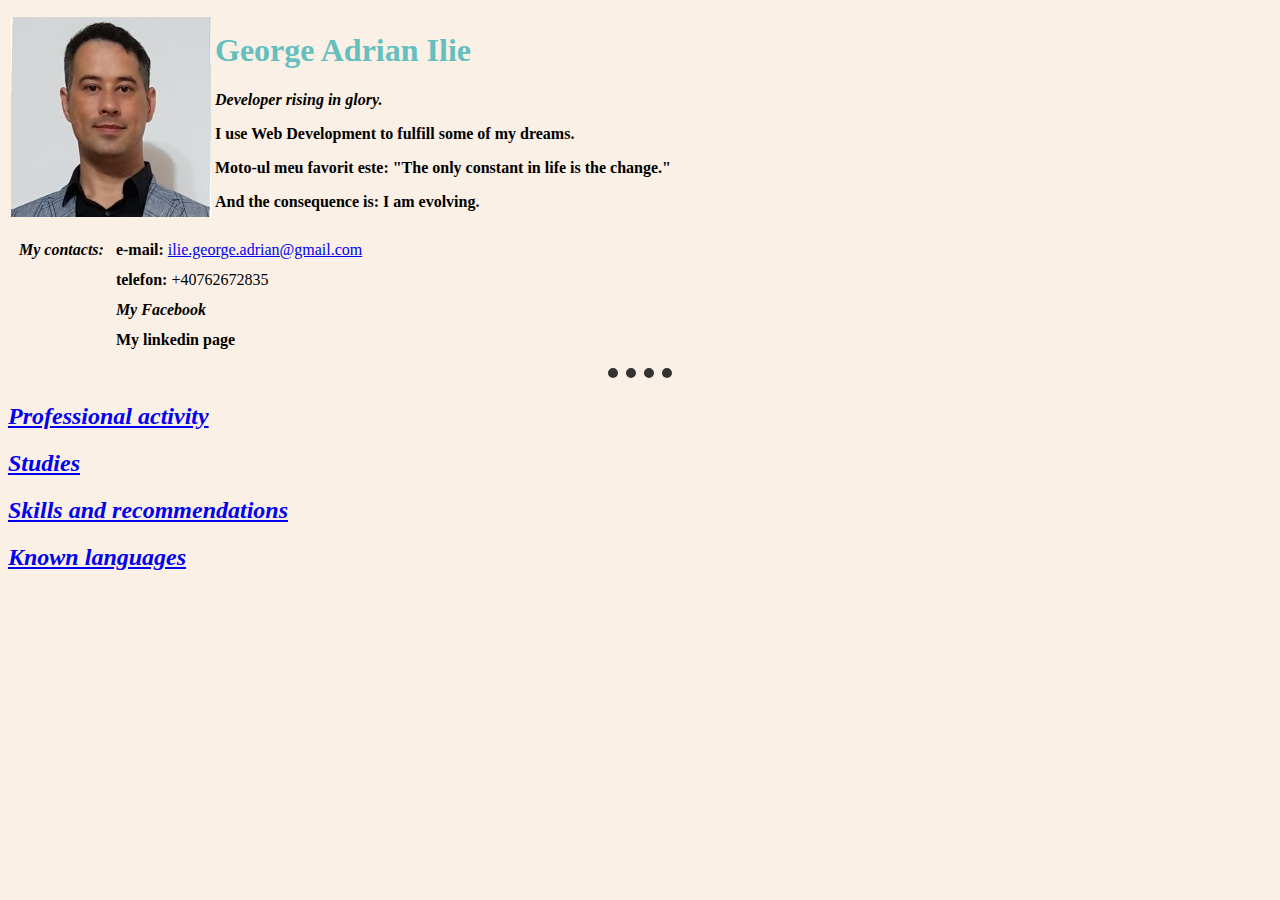
<file: index.html>
<!DOCTYPE html>
<html lang="en" dir="ltr">

<head>
  <meta charset="utf-8">
  <title>George Adrian Ilie's - Personal website</title>
  <link rel="stylesheet" href="css/styles.css">
</head>


<body style="background-color: linen;">
  <table>
    <tr>
      <td><img src="images/eu.jpg" alt="George Adrian Ilie" style="height:100%;"></td>
      <td>
        <h1>George Adrian Ilie</h1>
        <p><em><strong>Developer rising in glory.<strong></em></p>
        <p>I use Web Development to fulfill some of my dreams.</p>
        <p>Moto-ul meu favorit este: "The only constant in life is the change."
        <p>
        <p>And the consequence is: I am evolving.</ </p>
      </td>
    </tr>
  </table>
  <table cellspacing=10>
    <tr>
      <th>
        <em><strong>My contacts:</strong></em>
      </th>
      <td>
        <strong>e-mail:</strong> <a href="contact.html">ilie.george.adrian@gmail.com</a><br>
    </tr>
    <tr>
      <td></td>
      <td>
        <strong>telefon:</strong> +40762672835<br>
      </td>
    </tr>
    <tr>
      <td></td>
      <td>
        <em><strong>My Facebook</strong></em><br>
      </td>
    </tr>
    <tr>
      <td></td>
      <td>
        <strong>My linkedin page</strong>
      </td>
    </tr>
  </table>
  <hr size="3" noshade>
  <h2><a href="professional_activity.html"><strong><em>Professional activity</em></strong></a></h2>
  <h2><a href="studies.html"><strong><em>Studies</em></strong></a></h2>
  <h2><a href="skills.html"><strong><em>Skills and recommendations</em></strong></a></h2>
  <h2><a href="languages.html"><strong><em>Known languages</em></strong></a></h2>



</body>

</html>
</file>
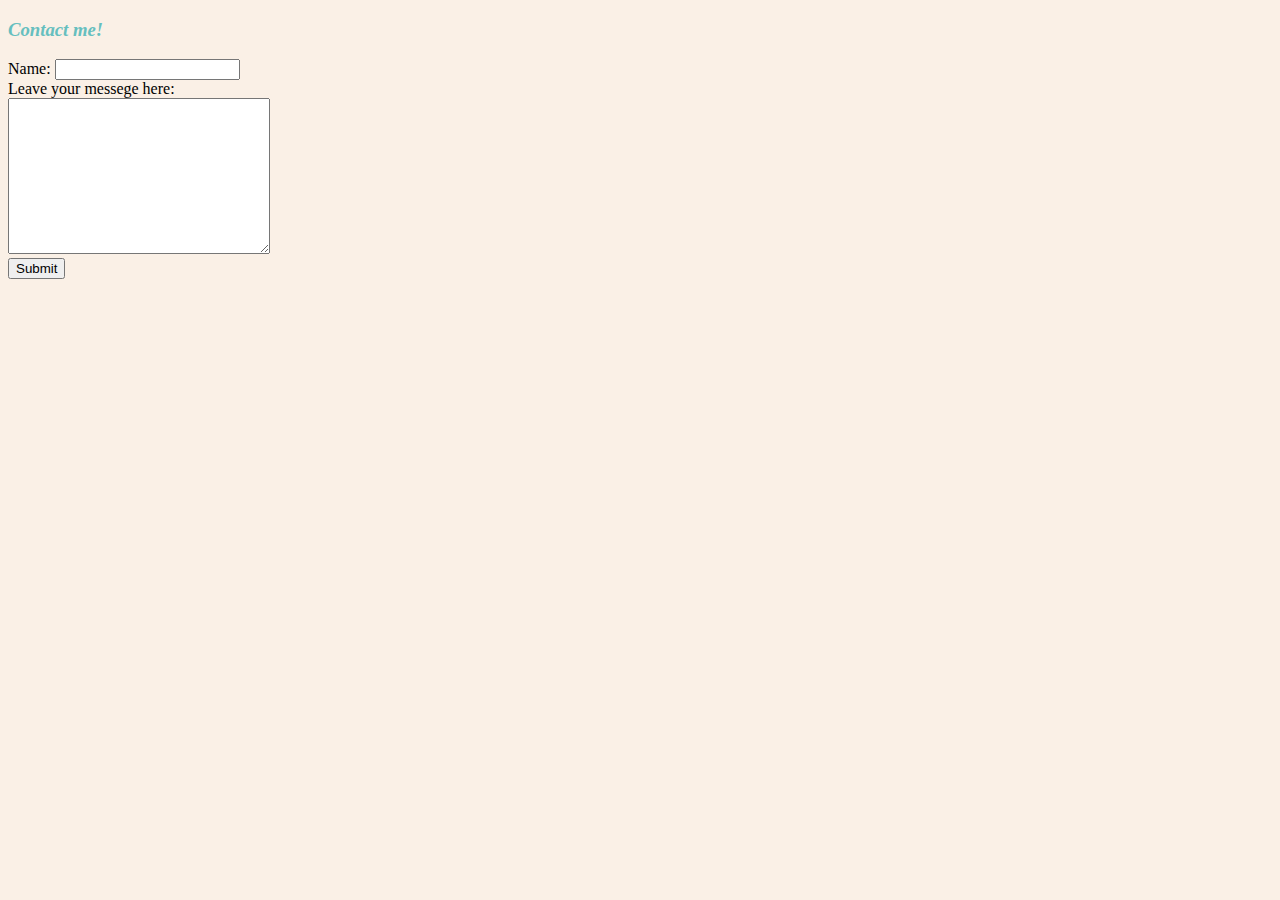
<file: contact.html>
<!DOCTYPE html>
<html lang="en" dir="ltr">

<head>
  <meta charset="utf-8">
  <title>Contact_me</title>
  <link rel="stylesheet" href="css/styles.css">
</head>
<body style="background-color: linen;">
<h3><em>Contact me!</em></h3>
  <form action="mailto:ilie_george1986@yahoo.com" method="post" enctype="text/plain">
    <label for="name">Name:</label>
    <input type="text" name="" value=""><br>
    <label for="coment">Leave your messege here:</label><br>
    <textarea name="name" rows="10" cols="30"></textarea>
    <br>
    <input type="submit" name="">
  </form>

</body>
</html>
</file>
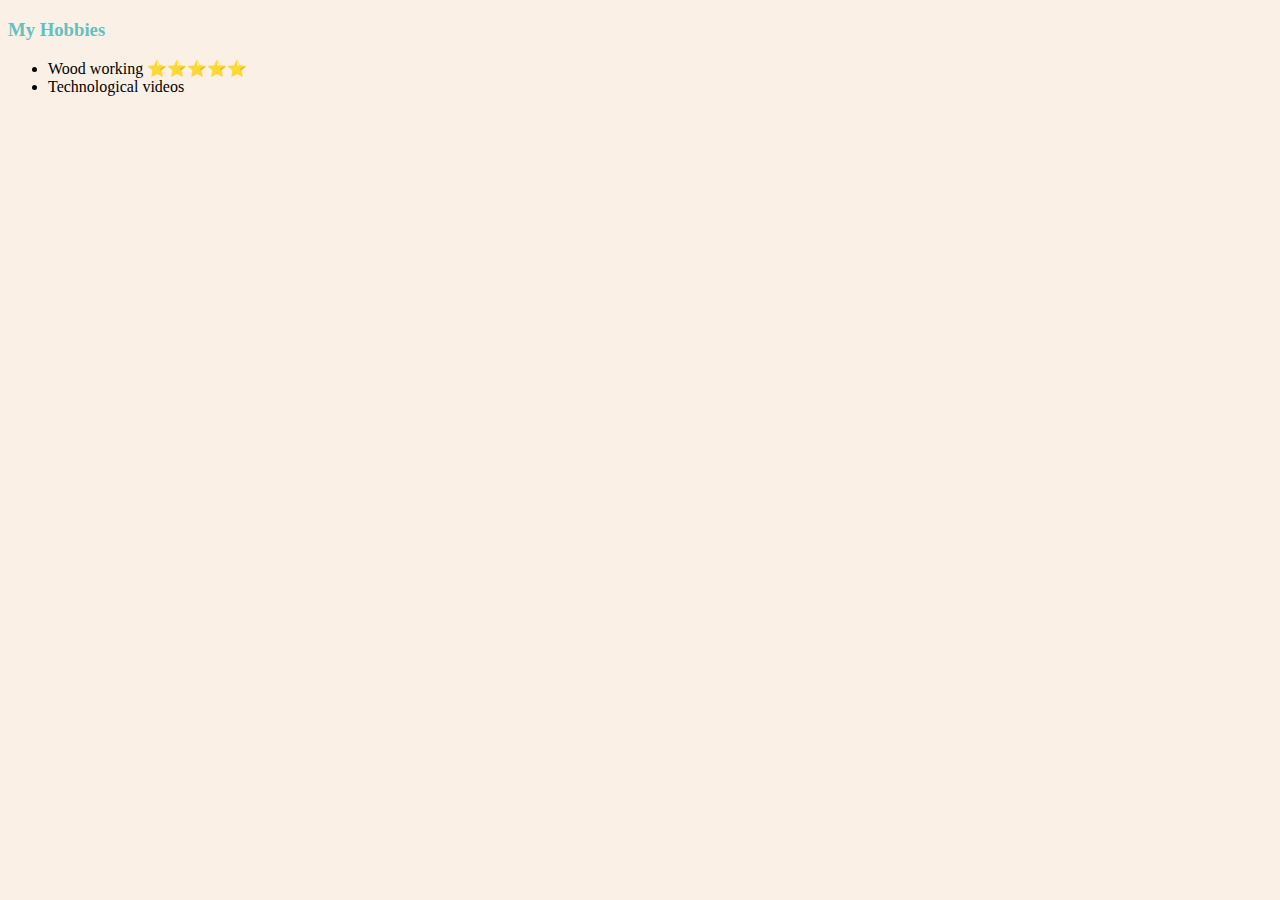
<file: hobbies.html>
<!DOCTYPE html>
<html lang="en" dir="ltr">
  <head>
    <meta charset="utf-8">
    <title>My Hobbies</title>
    <link rel="stylesheet" href="css/styles.css">
  </head>
  <body style="background-color: linen;">
    <h3>My Hobbies</h3>
    <p><ul>
      <li>Wood working ⭐⭐⭐⭐⭐</li>
      <li>Technological videos</li>
    </ul></p>
  </body>
</html>
</file>
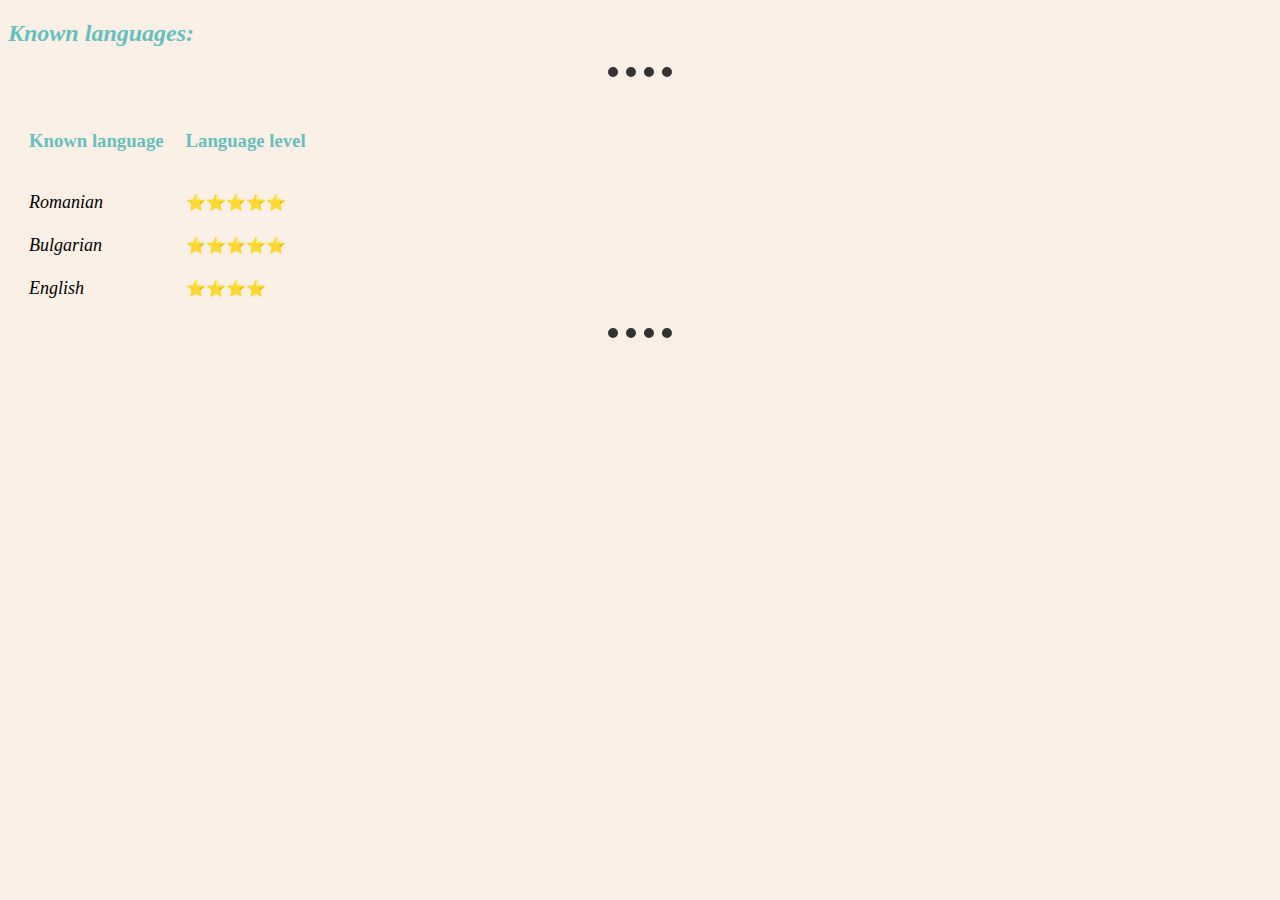
<file: languages.html>
<!DOCTYPE html>
<html lang="en" dir="ltr">
  <head>
    <meta charset="utf-8">
    <title>Language</title>
    <link rel="stylesheet" href="css/styles.css">
  </head>
  <body style="background-color: linen;">
    <h2><strong><em>Known languages:</em></strong></h2>
<hr size="2" noshade>
<table cellspacing=20>
  <tr>
    <th><h3>Known language</h3></th>
    <th><h3>Language level</h3></th>
  </tr>
  <tr>
    <td><span style="font-size:18px"><em>Romanian</em></span></td>
    <td>⭐⭐⭐⭐⭐</td>
  </tr>
  <tr>
    <td><span style="font-size:18px"><em>Bulgarian</em></span></td>
    <td>⭐⭐⭐⭐⭐</td>
  </tr>
  <tr>
    <td><span style="font-size:18px"><em>English</em></span></td>
    <td>⭐⭐⭐⭐</td>
  </tr>
</table>

<hr size="2" noshade>
  </body>
</html>
</file>
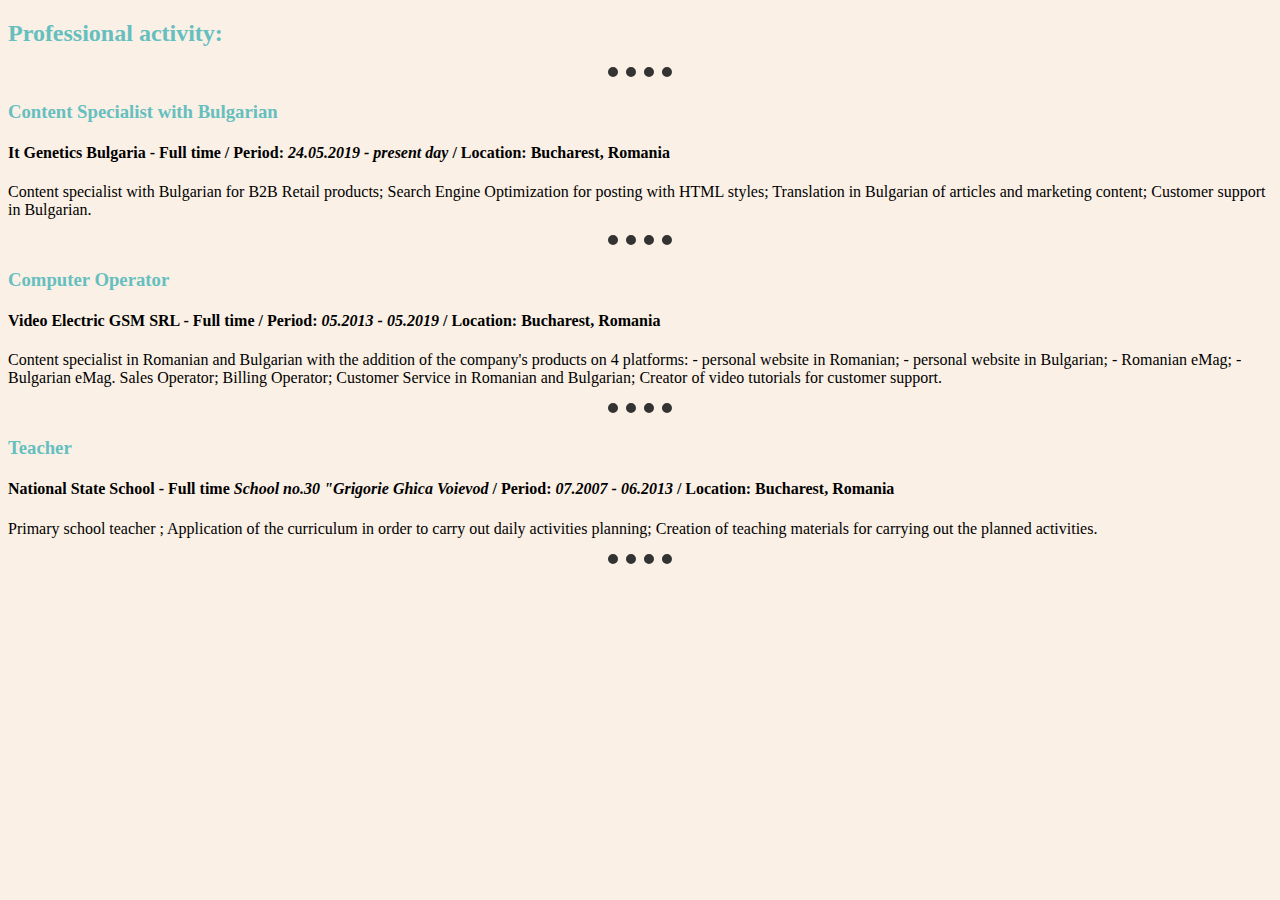
<file: professional_activity.html>
<!DOCTYPE html>
<html lang="en" dir="ltr">
  <head>
    <meta charset="utf-8">
    <title>Profesional activity</title>
    <link rel="stylesheet" href="css/styles.css">
  </head>
  <body style="background-color: linen;">
    <h2><strong>Professional activity:</strong></h2>
<hr size="2" noshade>
    <h3>Content Specialist with Bulgarian</h3>
    <h4>It Genetics Bulgaria - Full time <b>/</b> Period: <em>24.05.2019 - present day</em> <b>/</b> Location: Bucharest, Romania</h4>
  <p>  Content specialist with Bulgarian for B2B Retail products;
  Search Engine Optimization for posting with HTML styles;
  Translation in Bulgarian of articles and marketing content;
  Customer support in Bulgarian.</p>
<hr size="2" noshade>
  <h3>Computer Operator</h3>
  <h4>Video Electric GSM SRL - Full time <b>/</b> Period: <em>05.2013 - 05.2019</em> <b>/</b> Location: Bucharest, Romania</h4>
  <p>Content specialist in Romanian and Bulgarian with the addition of the company's products on 4 platforms:
- personal website in Romanian;
- personal website in Bulgarian;
- Romanian eMag;
- Bulgarian eMag.
Sales Operator;
Billing Operator;
Customer Service in Romanian and Bulgarian;
Creator of video tutorials for customer support.</p>
<hr size="2" noshade>
  <h3>Teacher</h3>
  <h4>National State School  - Full time <em>School no.30 "Grigorie Ghica Voievod</em> <b>/</b> Period: <em>07.2007 - 06.2013</em> <b>/</b> Location: Bucharest, Romania</h4>
  <p>Primary school teacher ;
Application of the curriculum in order to carry out daily activities planning;
Creation of teaching materials for carrying out the planned activities.</p>
<hr size="2" noshade>



  </body>
</html>
</file>
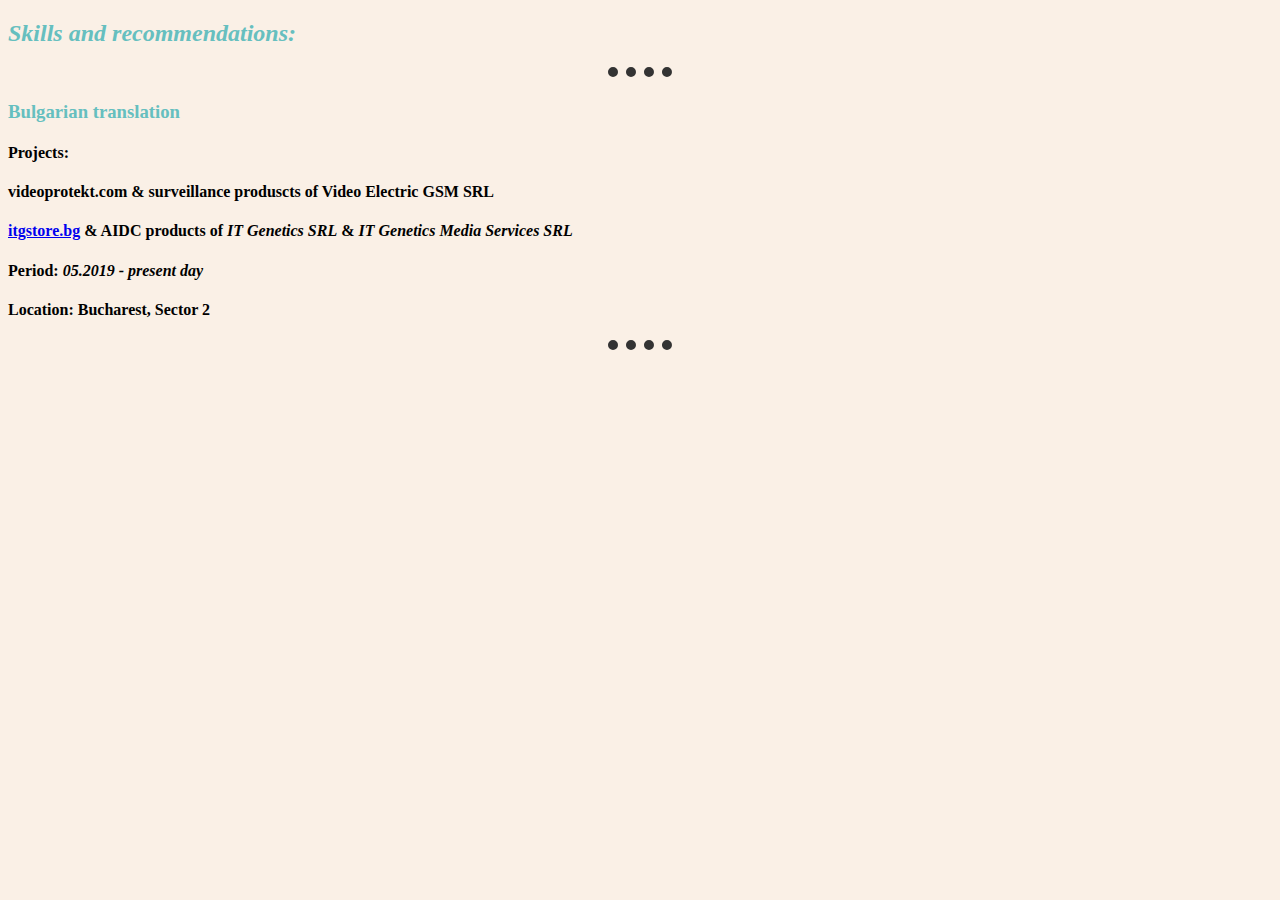
<file: skills.html>
<!DOCTYPE html>
<html lang="en" dir="ltr">
  <head>
    <meta charset="utf-8">
    <title>Skills</title>
    <link rel="stylesheet" href="css/styles.css">
  </head>
  <body style="background-color: linen;">
    <h2><strong><em>Skills and recommendations:</em></strong></h2>
<hr size="2" noshade>
    <h3>Bulgarian translation</h3>
    <h4>Projects:</h4>
    <h4>videoprotekt.com & surveillance produscts of Video Electric GSM SRL</h4>
    <h4><a href="http://itgstore.bg">itgstore.bg</a> & AIDC products of <em>IT Genetics SRL</em> & <em>IT Genetics Media Services SRL</em></h4>
    <h4>Period: <em>05.2019 - present day</em> </h4>
    <h4>Location: Bucharest, Sector 2</h4>
<hr size="2" noshade>

  </body>
</html>
</file>
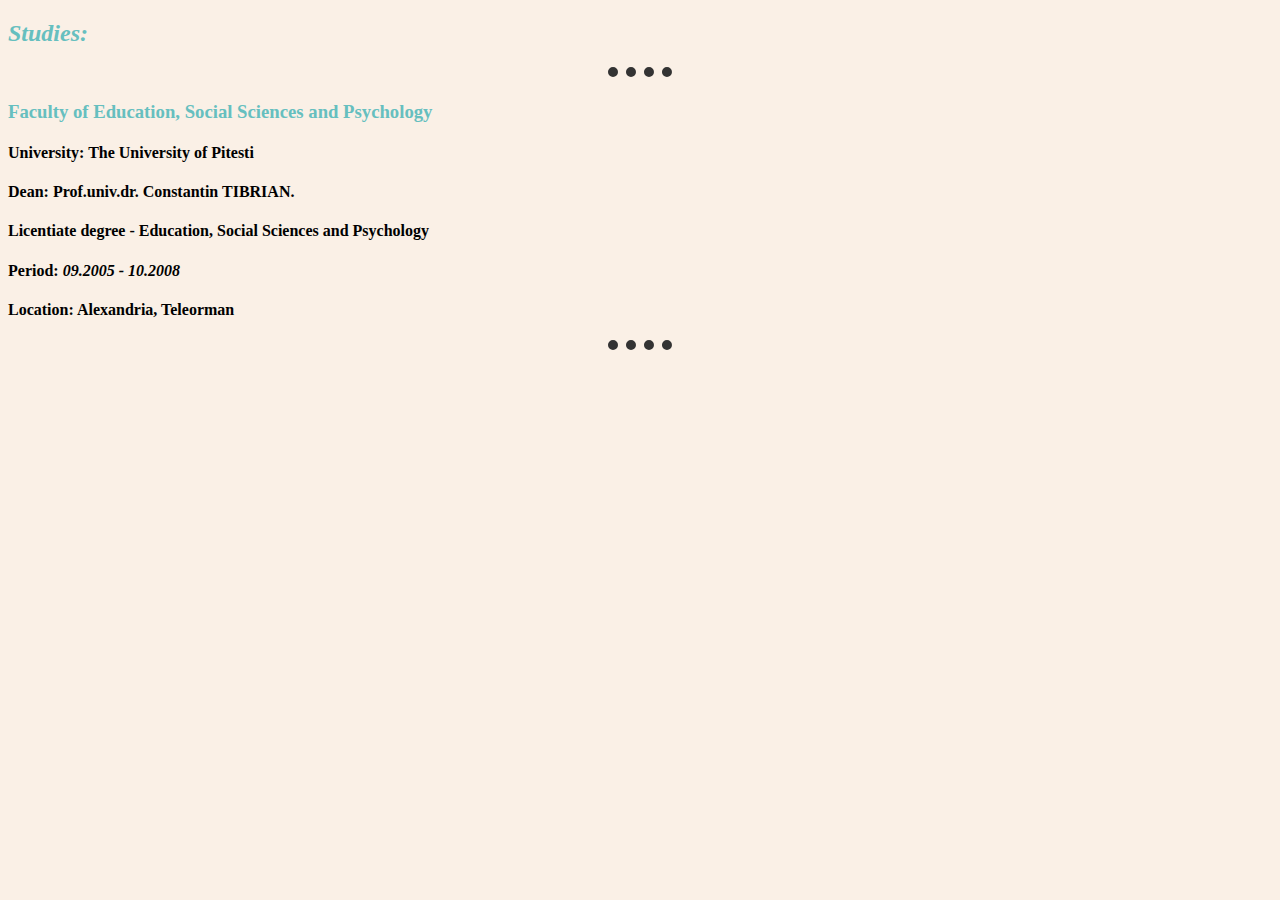
<file: studies.html>
<!DOCTYPE html>
<html lang="en" dir="ltr">
  <head>
    <meta charset="utf-8">
    <title>Studies</title>
    <link rel="stylesheet" href="css/styles.css">
  </head>
  <body style="background-color: linen;">
    <h2><strong><em>Studies:</em></strong></h2>
<hr size="2" noshade>
    <h3>Faculty of Education, Social Sciences and Psychology</h3>
    <h4>University: The University of Pitesti</h4>
    <h4>Dean: Prof.univ.dr. Constantin TIBRIAN.</h4>
    <h4>Licentiate degree - Education, Social Sciences and Psychology</h4>
    <h4>Period: <em>09.2005 - 10.2008</em> </h4>
    <h4>Location: Alexandria, Teleorman</h4>
<hr size="2" noshade>
  </body>
</html>
</file>
<file: css/styles.css>
hr {
  border: none;
  border-top: 10px dotted #333;
  width: 5%;
  background-color: linen;
  color: #333;
  overflow: hidden;
  text-align: center;
  height: 5px;
}
h1, h2, h3 {
  color: #66BFBF;
}
</file>
